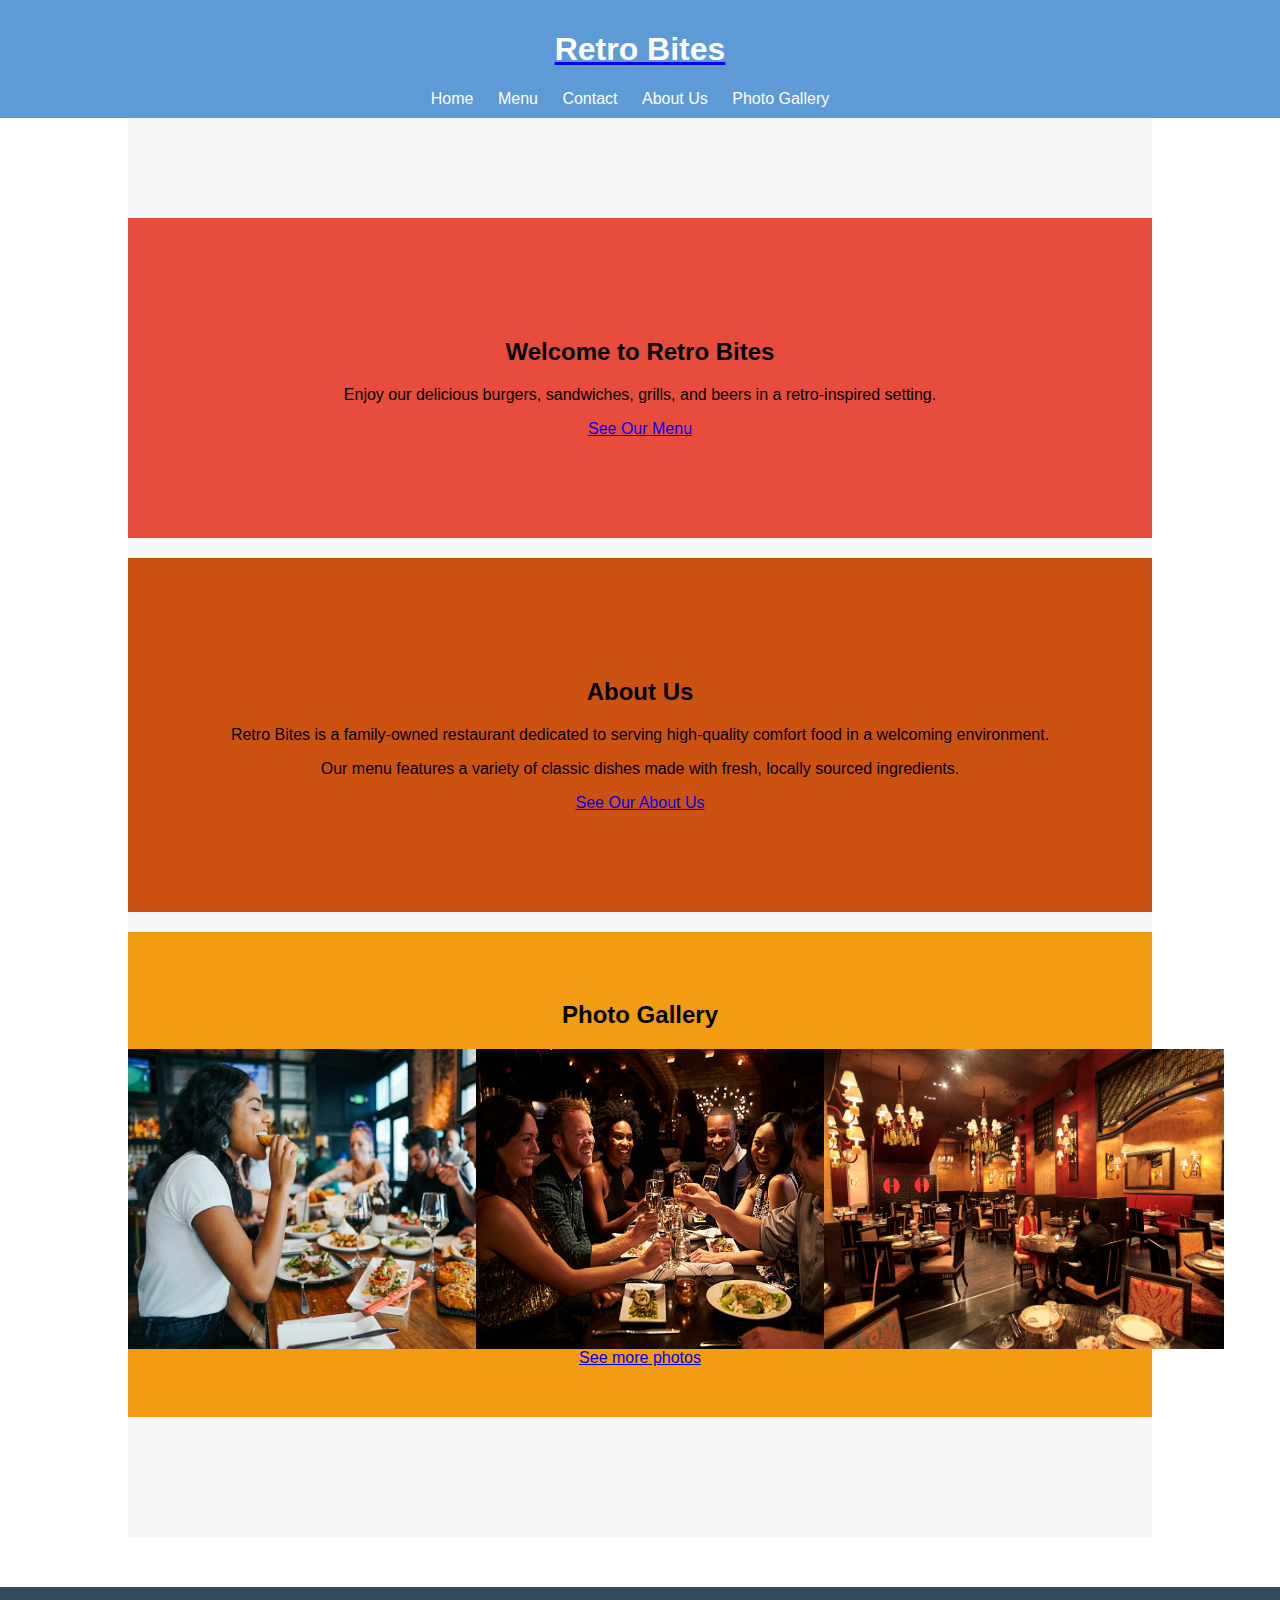
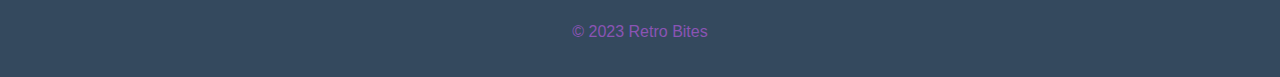
<file: Midterm/index.html>
<!DOCTYPE html>
<html lang="en">

<head>
  <meta charset="UTF-8" />
  <meta name="viewport" content="width=device-width, initial-scale=1.0" />
  <link rel="stylesheet" href="../style.css" />
  <title>Retro Bites - Home</title>
</head>

<body>
  <header>
    <a href="index.html">
      <h1>Retro Bites</h1>
    </a>
    <nav>
      <ul>
        <li><a href="index.html">Home</a></li>
        <li><a href="indexM.html">Menu</a></li>
        <li><a href="indexC.html">Contact</a></li>
        <li><a href="indexA.html">About Us</a></li>  
        <li><a href="indexG.html">Photo Gallery</a></li>
      </ul>
    </nav>
  </header>

  <main>
    <section id="hero">
      <div class rotate="hero-content">
        <h2>Welcome to Retro Bites</h2>
        <p>Enjoy our delicious burgers, sandwiches, grills, and beers in a retro-inspired setting.</p>
        <a href="indexM.html" class="button">See Our Menu</a>
      </div>
    </section>

    <section id="about">
      <div class rotate="about-content">
        <h2>About Us</h2>
        <p>Retro Bites is a family-owned restaurant dedicated to serving high-quality comfort food in a welcoming environment.</p>
        <p>Our menu features a variety of classic dishes made with fresh, locally sourced ingredients.</p>
        <a href="indexA.html" class="button">See Our About Us</a>
      </div>
    </section>

    <section id="gallery">
      <h2>Photo Gallery</h2>
      <div class="image-gallery">
        <img src="Images/Photo gallery.avif" width="400" height="300" alt="Gallery Image 1">
        <img src="Images/Photo gallery 2.jpg" width="400" height="300" alt="Gallery Image 2">
        <img src="Images/Photo Gallery 3.jpg" width="400" height="300" alt="Gallery Image 3">
      </div>
      <a href="indexG.html" class="button">See more photos</a>
    </section>
  </main>

  <footer>
    <p>&copy; 2023 Retro Bites</p>
  </footer>
</body>

</html>
</file>
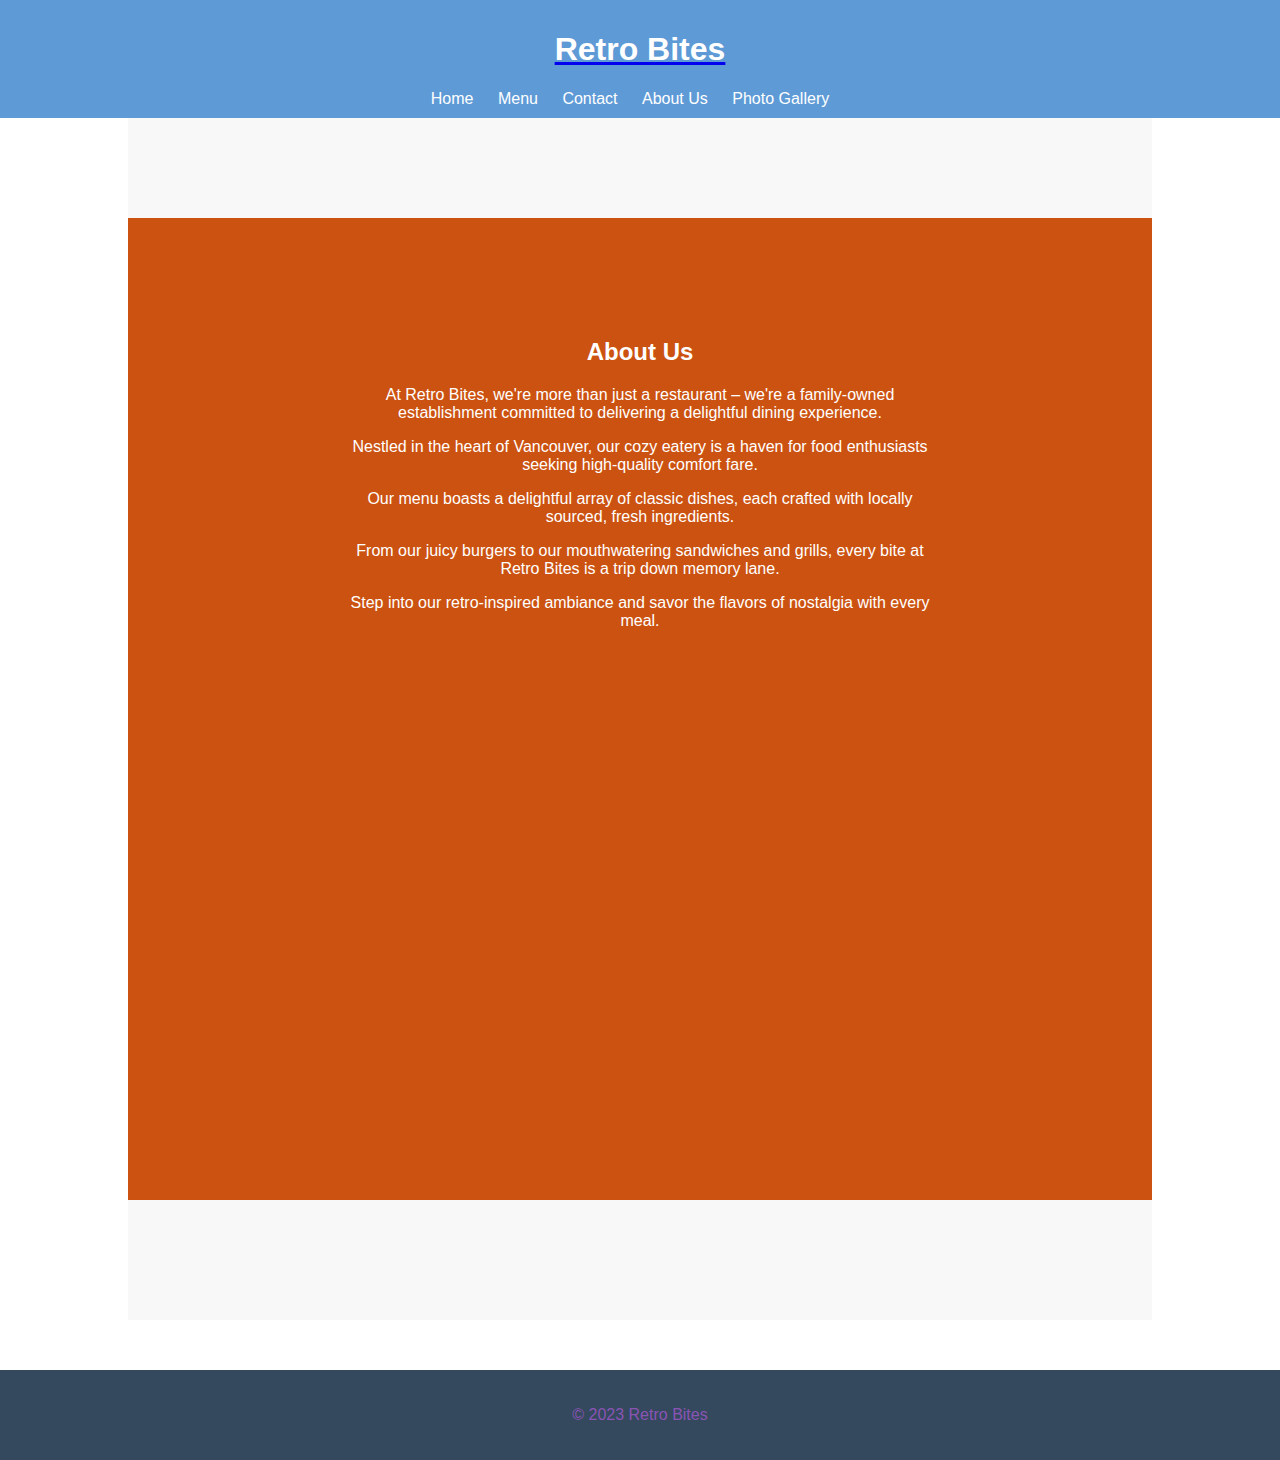
<file: Midterm/indexA.html>
<!DOCTYPE html>
<html lang="en">

<head>
  <meta charset="UTF-8" />
  <meta name="viewport" content="width=device-width, initial-scale=1.0" />
  <link rel="stylesheet" href="../style.css" />
  <title>Retro Bites - About Us</title>
</head>

<body>
  <header>
    <a href="index.html">
      <h1>Retro Bites</h1>
    </a>
    <nav>
      <ul>
        <li><a href="index.html">Home</a></li>
        <li><a href="indexM.html">Menu</a></li>
        <li><a href="indexC.html">Contact</a></li>
        <li><a href="indexA.html">About Us</a></li>
        <li><a href="indexG.html">Photo Gallery</a></li>
      </ul>
    </nav>
  </header>

  <main>
    <section id="about">
      <div class="about-content">
        <h2>About Us</h2>
        <p>At Retro Bites, we're more than just a restaurant – we're a family-owned establishment committed to delivering a delightful dining experience.</p>
        <p>Nestled in the heart of Vancouver, our cozy eatery is a haven for food enthusiasts seeking high-quality comfort fare.</p>
        <p>Our menu boasts a delightful array of classic dishes, each crafted with locally sourced, fresh ingredients.</p>
        <p>From our juicy burgers to our mouthwatering sandwiches and grills, every bite at Retro Bites is a trip down memory lane. </p>
        <p>Step into our retro-inspired ambiance and savor the flavors of nostalgia with every meal.</p>

        <div>
          <iframe src="https://www.google.com/maps/embed?pb=!1m18!1m12!1m3!1d2167.0341791044466!2d-123.12007267033088!3d49.27619017768312!2m3!1f0!2f0!3f0!3m2!1i1024!2i768!4f13.1!3m3!1m2!1s0x548673d6672d4e67%3A0x854b0ef7a759c20e!2sBlue%20Water%20Cafe!5e1!3m2!1sen!2sca!4v1709086876772!5m2!1sen!2sca" width="600" height="450" style="border:0;" allowfullscreen="" loading="lazy" referrerpolicy="no-referrer-when-downgrade"></iframe>
        </div>
      </div>
    </section>
  </main>

  <footer>
    <p>&copy; 2023 Retro Bites</p>
  </footer>
</body>

</html>
</file>
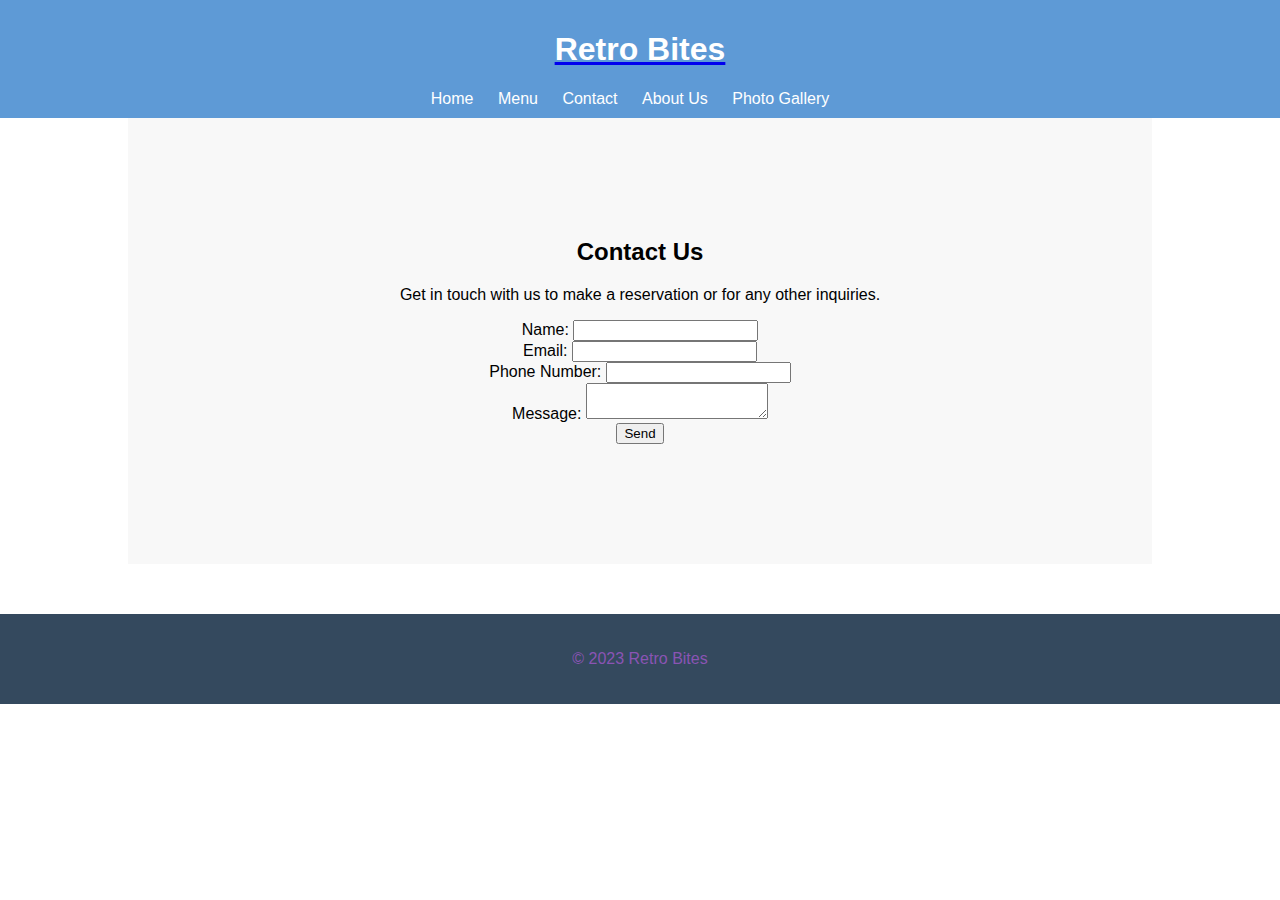
<file: Midterm/indexC.html>
<!DOCTYPE html>
<html lang="en">

<head>
  <meta charset="UTF-8" />
  <meta name="viewport" content="width=device-width, initial-scale=1.0" />
  <link rel="stylesheet" href="../style.css" />
  <title>Retro Bites - Contact</title>
</head>

<body>
  <header>
    <a href="index.html">
      <h1>Retro Bites</h1>
    </a>
    <nav>
      <ul>
        <li><a href="index.html">Home</a></li>
        <li><a href="indexM.html">Menu</a></li>
        <li><a href="indexC.html">Contact</a></li>
        <li><a href="indexA.html">About Us</a></li>
        <li><a href="indexG.html">Photo Gallery</a></li>
      </ul>
    </nav>
  </header>

  <main>
    <section id="contact">
      <h2>Contact Us</h2>
      <p>Get in touch with us to make a reservation or for any other inquiries.</p>
      <form action="submit.php" method="post">
        <label for="name">Name:</label>
        <input type="text" id="name" name="name">
        <br>
        <label for="email">Email:</label>
        <input type="email" id="email" name="email">
        <br>
        <label for="phone">Phone Number:</label>
        <input type="tel" id="phone" name="phone">
        <br>
        <label for="message">Message:</label>
        <textarea id="message" name="message"></textarea>
        <br>
        <input type="submit" value="Send">
      </form>
    </section>
  </main>

  <footer>
    <p>&copy; 2023 Retro Bites</p>
  </footer>
</body>

</html>
</file>
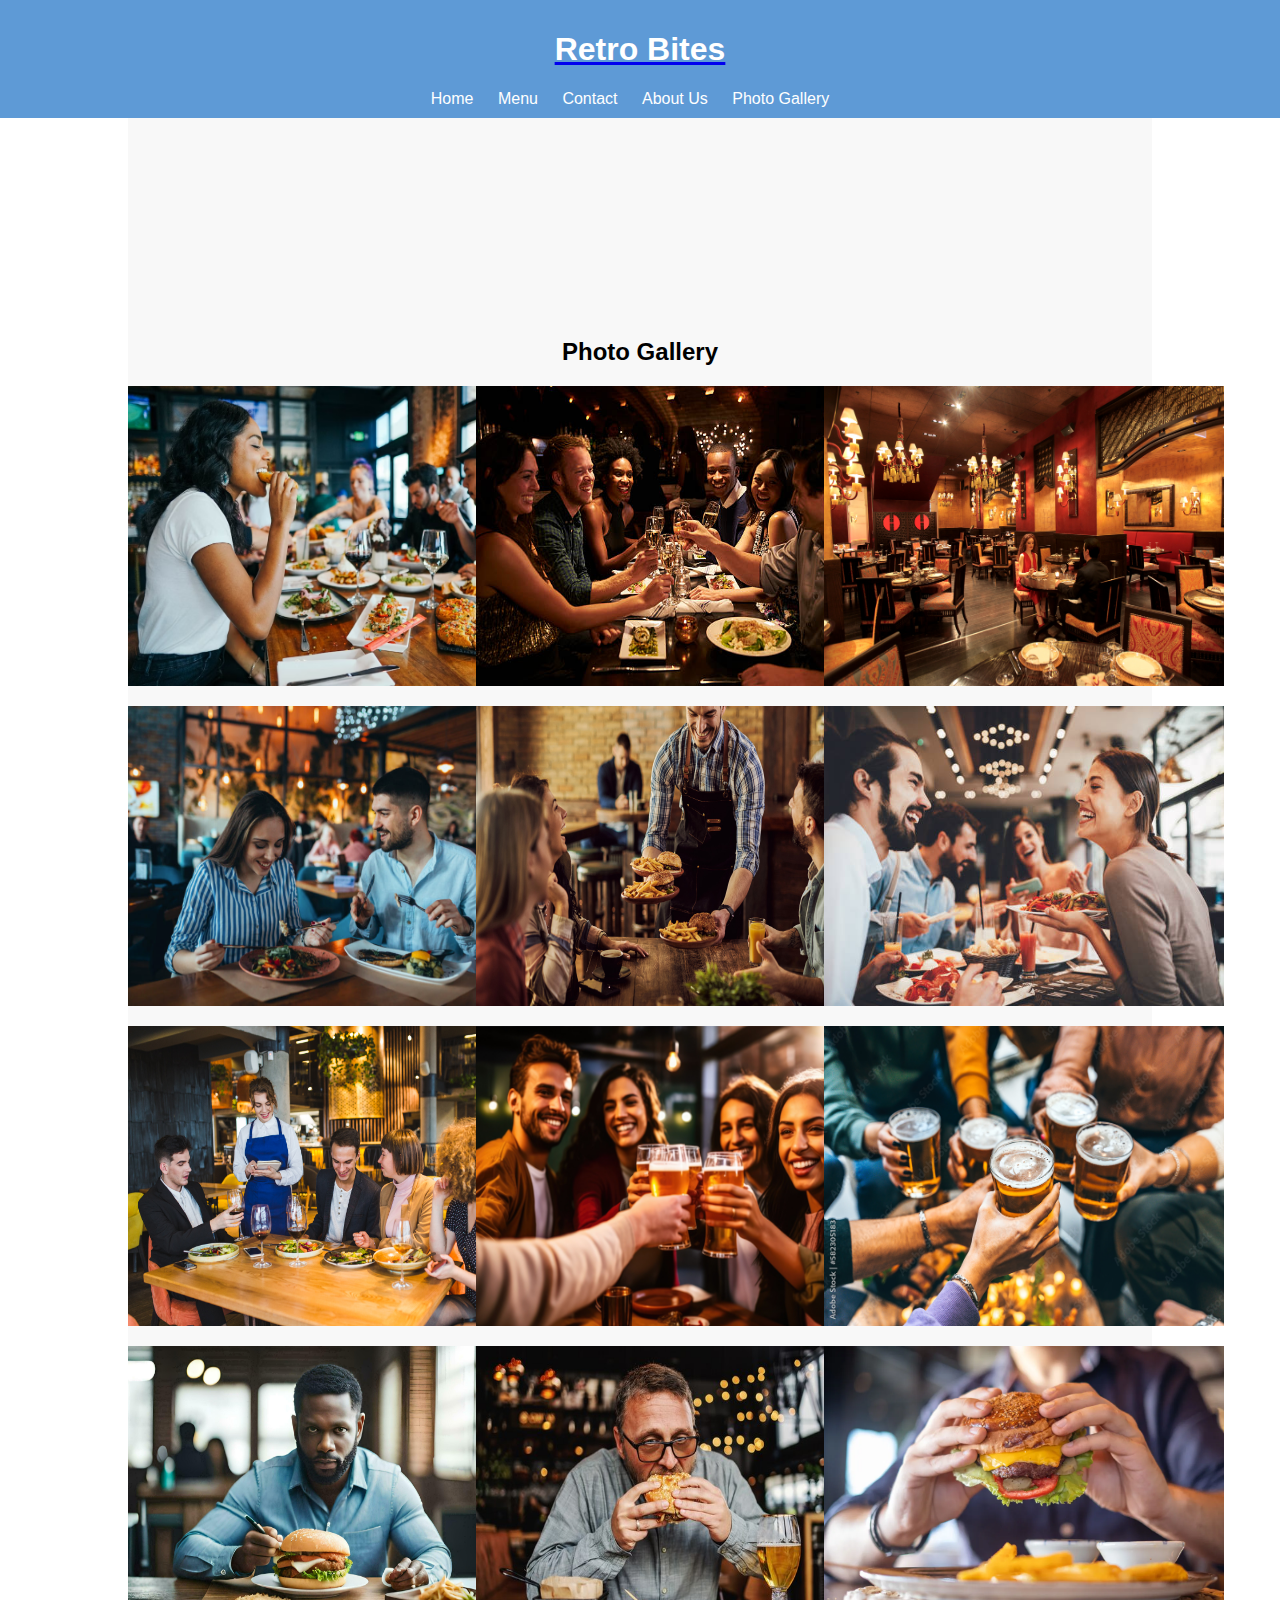
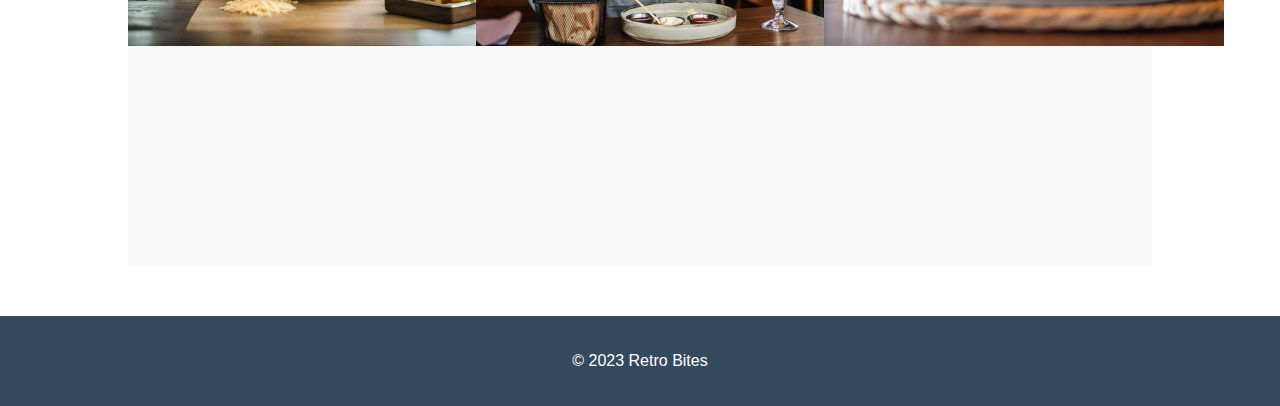
<file: Midterm/indexG.html>
<!DOCTYPE html>
<html lang="en">

<head>
  <meta charset="UTF-8" />
  <meta name="viewport" content="width=device-width, initial-scale=1.0" />
  <link rel="stylesheet" href="../style.css" />
  <title>Retro Bites - Photo Gallery</title>
</head>

<body>
  <header style="background-color: #5e9ad6; padding: 10px 0;">
    <a href="index.html">
      <h1 style="color: #fff; text-align: center;">Retro Bites</h1>
    </a>
    <nav style="text-align: center;">
      <ul style="list-style-type: none; padding: 0;">
        <li style="display: inline; margin-right: 20px;"><a href="index.html" style="color: #fff; text-decoration: none;">Home</a></li>
        <li style="display: inline; margin-right: 20px;"><a href="indexM.html" style="color: #fff; text-decoration: none;">Menu</a></li>
        <li style="display: inline; margin-right: 20px;"><a href="indexC.html" style="color: #fff; text-decoration: none;">Contact</a></li>
        <li style="display: inline; margin-right: 20px;"><a href="indexA.html" style="color: #fff; text-decoration: none;">About Us</a></li>
        <li style="display: inline; margin-right: 20px;"><a href="indexG.html" style="color: #fff; text-decoration: none;">Photo Gallery</a></li>
      </ul>
    </nav>
  </header>

  <main>
    <section id="gallery" style="background-color: #f8f8f8; text-align: center; padding: 100px 0;">
      <h2>Photo Gallery</h2>
      <div class="image-gallery">
        <img src="Images/Photo gallery.avif" width="400" height="300" alt="Gallery Image 1">
        <img src="Images/Photo gallery 2.jpg" width="400" height="300" alt="Gallery Image 2">
        <img src="Images/Photo Gallery 3.jpg" width="400" height="300" alt="Gallery Image 3">
        <img src="Images/R4.jpg" width="400" height="300" alt="Gallery Image 3">
        <img src="Images/R5.jpg" width="400" height="300" alt="Gallery Image 3">
        <img src="Images/R6.jpg" width="400" height="300" alt="Gallery Image 3">
        <img src="Images/R7.jpg" width="400" height="300" alt="Gallery Image 3">
        <img src="Images/R8.jpeg" width="400" height="300" alt="Gallery Image 3">
        <img src="Images/r8.jpg" width="400" height="300" alt="Gallery Image 3">
        <img src="Images/R9.jpg" width="400" height="300" alt="Gallery Image 3">
        <img src="Images/R10.jpg" width="400" height="300" alt="Gallery Image 3">
        <img src="Images/R11.webp" width="400" height="300" alt="Gallery Image 3">
      </div>
    </section>
  </main>

  <footer style="background-color: #34495e; color: #fff; text-align: center; padding: 20px 0;">
    <p>&copy; 2023 Retro Bites</p>
  </footer>
</body>

</html>
</file>
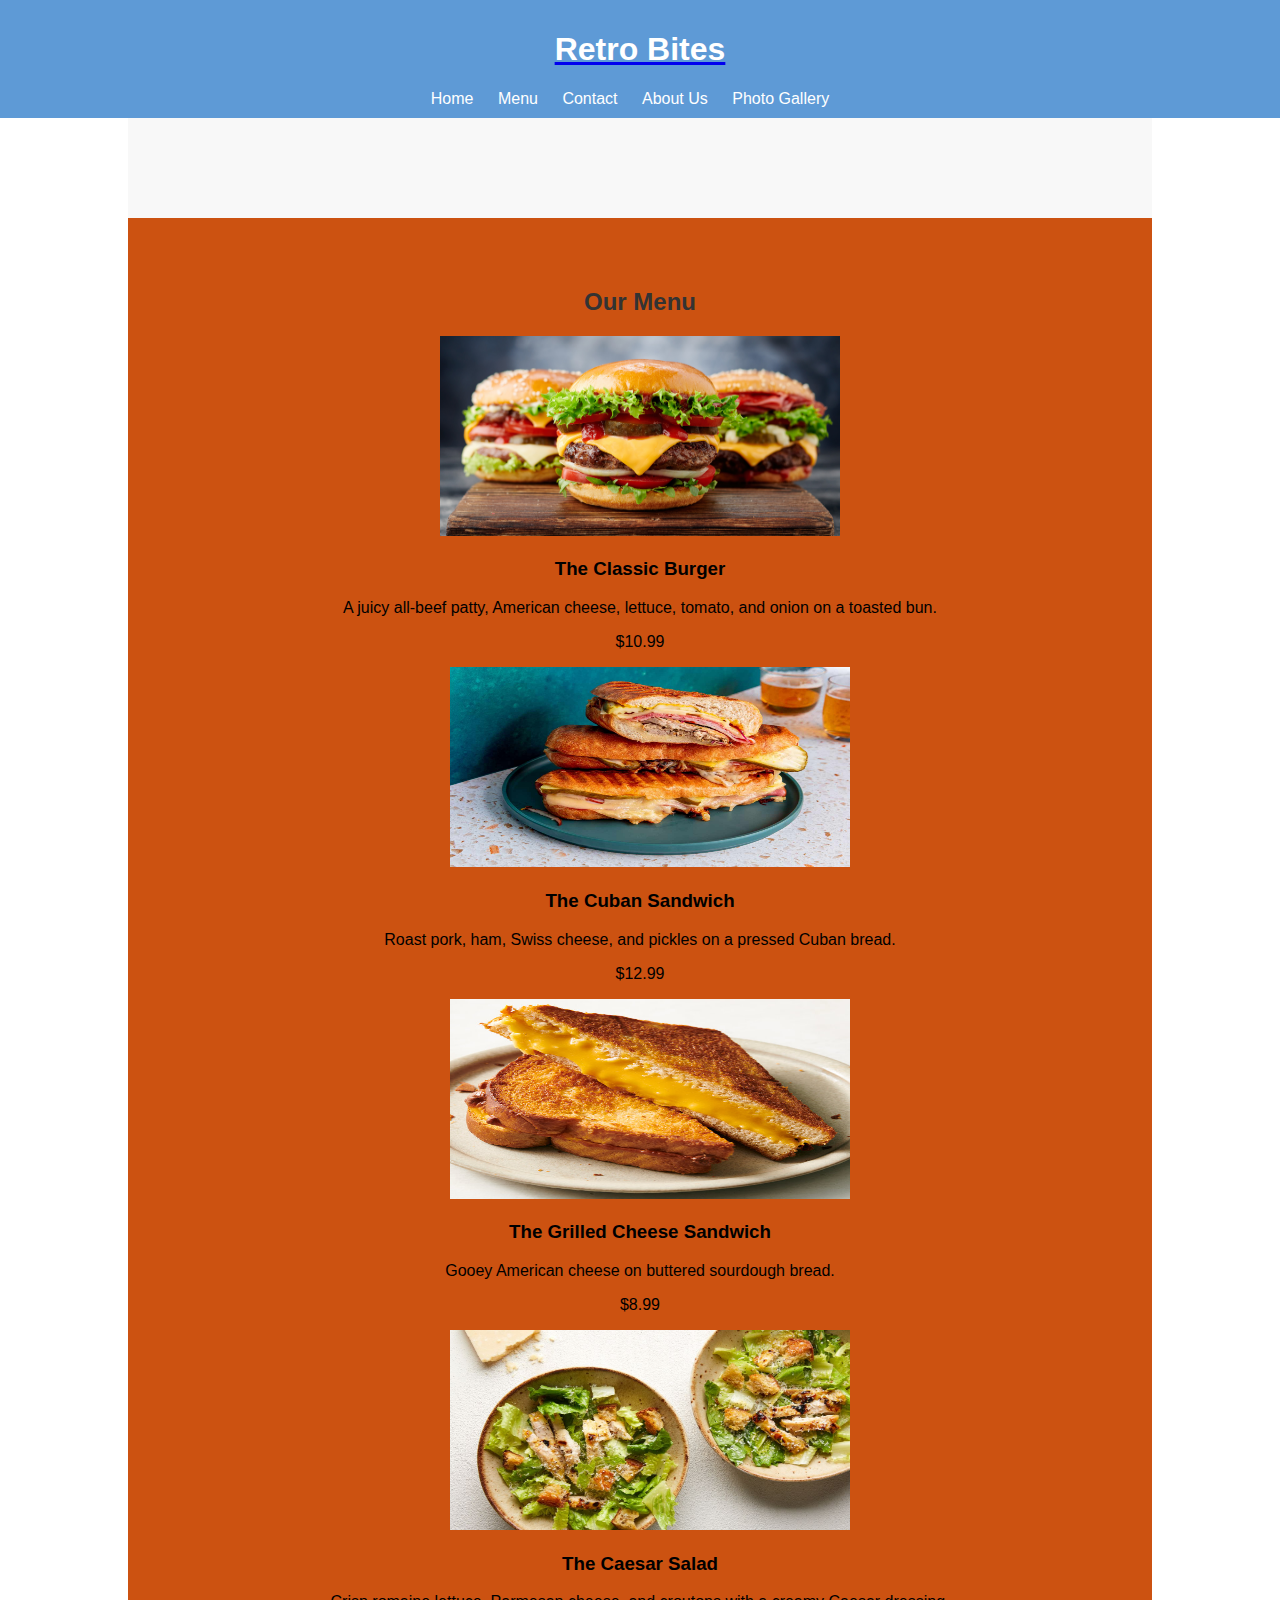
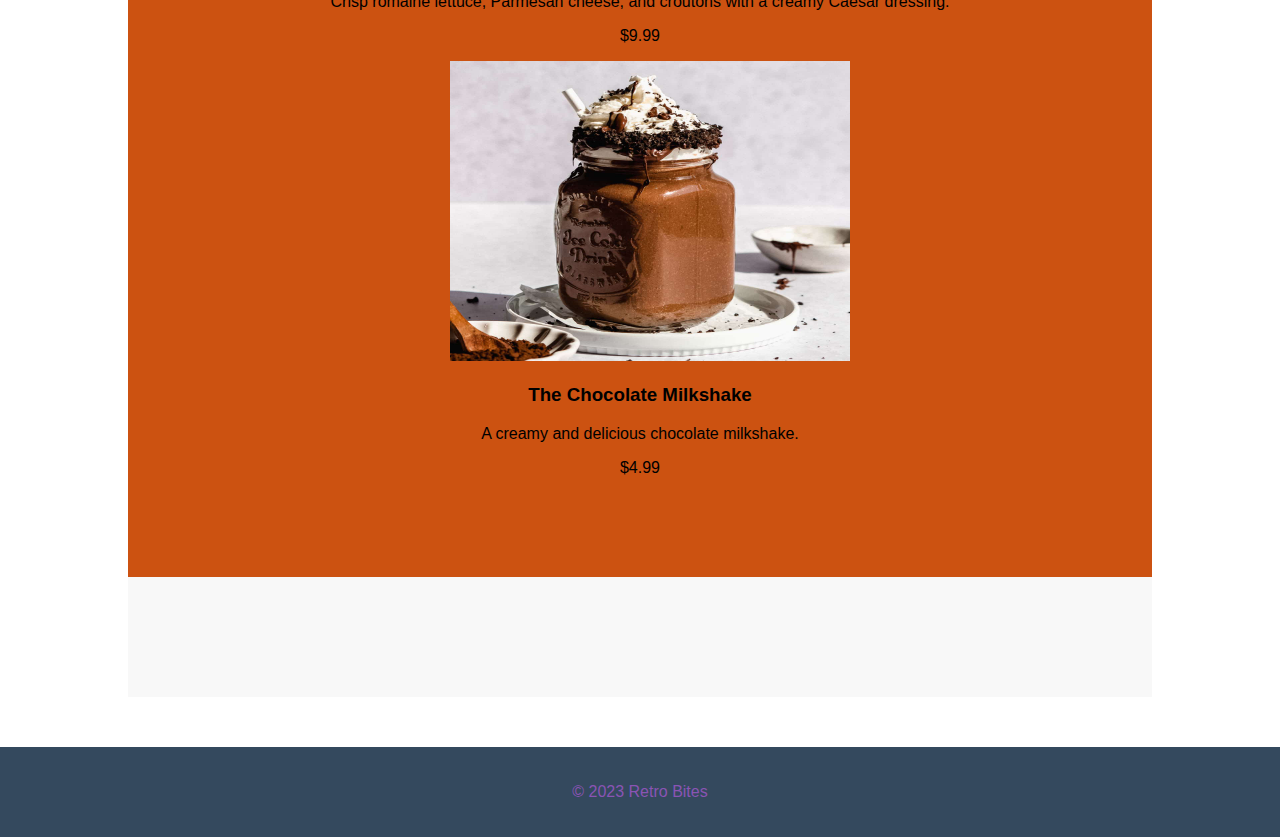
<file: Midterm/indexM.html>
<!DOCTYPE html>
<html lang="en">

<head>
  <meta charset="UTF-8" />
  <meta name="viewport" content="width=device-width, initial-scale=1.0" />
  <link rel="stylesheet" href="../style.css" />
  <title>Menu - Retro Bites</title>
</head>

<body>
  <header>
    <a href="index.html">
      <h1>Retro Bites</h1>
    </a>
    <nav>
      <ul>
        <li><a href="index.html">Home</a></li>
        <li><a href="indexM.html">Menu</a></li>
        <li><a href="indexC.html">Contact</a></li>
        <li><a href="indexA.html">About Us</a></li>
        <li><a href="indexG.html">Photo Gallery</a></li>
      </ul>
    </nav>
  </header>

  <main>
    <section id="menu">
      <h2>Our Menu</h2>
      <ul>
        <li>
          <img src="Images/burger.jpg" width="400" height="200">
          <h3>The Classic Burger</h3>
          <p>A juicy all-beef patty, American cheese, lettuce, tomato, and onion on a toasted bun.</p>
          <p>$10.99</p>
        </li>
        <li>
          <img src="Images/cuban.jpg" width="400" height="200" alt="Sandwich">
          <h3>The Cuban Sandwich</h3>
          <p>Roast pork, ham, Swiss cheese, and pickles on a pressed Cuban bread.</p>
          <p>$12.99</p>
        </li>
        <li>
          <img src="Images/ep-air-fryer-grilled-cheese-vpmf-square640.jpg" width="400" height="200" alt="Grill">
          <h3>The Grilled Cheese Sandwich</h3>
          <p>Gooey American cheese on buttered sourdough bread.</p>
          <p>$8.99</p>
        </li>
        <li>
          <img src="Images/4.jpg"  width="400" height="200" alt="Salad">
          <h3>The Caesar Salad</h3>
          <p>Crisp romaine lettuce, Parmesan cheese, and croutons with a creamy Caesar dressing.</p>
          <p>$9.99</p>
        </li>
        <li>
          <img src="Images/chocolate-milkshake-no-ice-cream-2.jpg"  width="400" height="300" alt="Milkshake">
          <h3>The Chocolate Milkshake</h3>
          <p>A creamy and delicious chocolate milkshake.</p>
          <p>$4.99</p>
        </li>
      </ul>
    </section>
  </main>

  <footer>
    <p>&copy; 2023 Retro Bites</p>
  </footer>
</body>

</html>
</file>
<file: style.css>
header {
    background-color: #5e9ad6;
    padding: 10px 0;
  }
  
  header h1 {
    color: #fff;
    text-align: center;
  }
  
  nav {
    text-align: center;
  }
  
  ul {
    list-style-type: none;
    padding: 0;
  }
  
  ul li {
    display: inline;
    margin-right: 20px;
  }
  
  ul li a {
    color: #fff;
    text-decoration: none;
  }
  
  main {
    margin-top: 20px;
  }
  
  section {
    margin-bottom: 20px;
  }
  
  #hero {
    background-color: #e74c3c;
    text-align: center;
    padding: 100px 0;
  }
  
  #hero .hero-content {
    color: #fff;
  }
  
  #about {
    background-color: #27ae60;
    text-align: center;
    padding: 100px 0;
  }
  
  #about .about-content {
    color: #fff;
  }
  
  #gallery {
    background-color: #f39c12;
    text-align: center;
    padding: 50px 0;
  }
  
  #gallery .image-gallery {
    margin-top: 20px;
  }
  
  button {
    background-color: #fff;
    color: #e74c3c;
    padding: 10px 20px;
    text-decoration: none;
    border-radius: 5px;
  }
  
  button:hover {
    background-color: #e74c3c;
    color: #fff;
  }

  header {
    background-color: #5e9ad6;
    padding: 10px 0;
  }
  
  header h1 {
    color: #fff;
    text-align: center;
  }
  
  nav {
    text-align: center;
  }
  
  nav ul {
    list-style-type: none;
    padding: 0;
  }
  
  nav ul li {
    display: inline;
    margin-right: 20px;
  }
  
  nav ul li a {
    color: #0e0d0d;
    text-decoration: none;
  }
  
  #menu {
    background-color: #cc5211;
    text-align: center;
    padding: 50px 0;
  }
  
  #menu h2 {
    color: #333;
  }
  
  #menu ul {
    list-style-type: none;
    padding: 0;
  }
  
  #menu ul li {
    margin-bottom: 20px;
  }
  
  footer {
    background-color: #34495e;
    color: #fff;
    text-align: center;
    padding: 20px 0;
  }

  header {
    background-color: #5e9ad6;
    padding: 10px 0;
  }
  
  header h1 {
    color: #fff;
    text-align: center;
  }
  
  nav {
    text-align: center;
  }
  
  nav ul {
    list-style-type: none;
    padding: 0;
  }
  
  nav ul li {
    display: inline;
    margin-right: 20px;
  }
  
  nav ul li a {
    color: #fff;
    text-decoration: none;
  }
  
  main {
    background-color: #f8f8f8;
    text-align: center;
    padding: 100px 0;
  }
  
  footer {
    background-color: #34495e;
    color: #fff;
    text-align: center;
    padding: 20px 0;
  }

  header {
    background-color: #5e9ad6;
    padding: 10px 0;
  }
  
  header h1 {
    color: #fff;
    text-align: center;
  }
  
  nav {
    text-align: center;
  }
  
  nav ul {
    list-style-type: none;
    padding: 0;
  }
  
  nav ul li {
    display: inline;
    margin-right: 20px;
  }
  
  nav ul li a {
    color: #fff;
    text-decoration: none;
  }
  
  #about {
    background-color: #cc5211;
    text-align: center;
    padding: 100px 0;
  }
  
  .about-content {
    width: 100%;
    max-width: 600px;
    margin: 0 auto;
  }
  
  footer {
    background-color: #34495e;
    color: #8a54b4;
    text-align: center;
    padding: 20px 0;
  }

  /* style.css */

body {
    font-family: Arial, sans-serif;
    margin: 0;
    padding: 0;
  }
  
  header {
    position: relative;
  }
  
  nav ul {
    margin: 0;
    padding: 0;
  }
  
  .rotate {
    animation-name: rotate;
    animation-duration: 1s;
  }

  nav ul li {
    display: inline;
    margin-right: 20px;
  }
  
  main {
    width: 80%;
    margin: auto;
  }
  
  .image-gallery {
    display: grid;
    grid-template-columns: repeat(auto-fill, minmax(300px, 1fr));
    grid-gap: 20px;
    justify-content: center;
  }
  
  footer {
    margin-top: 50px;
  }
</file>
